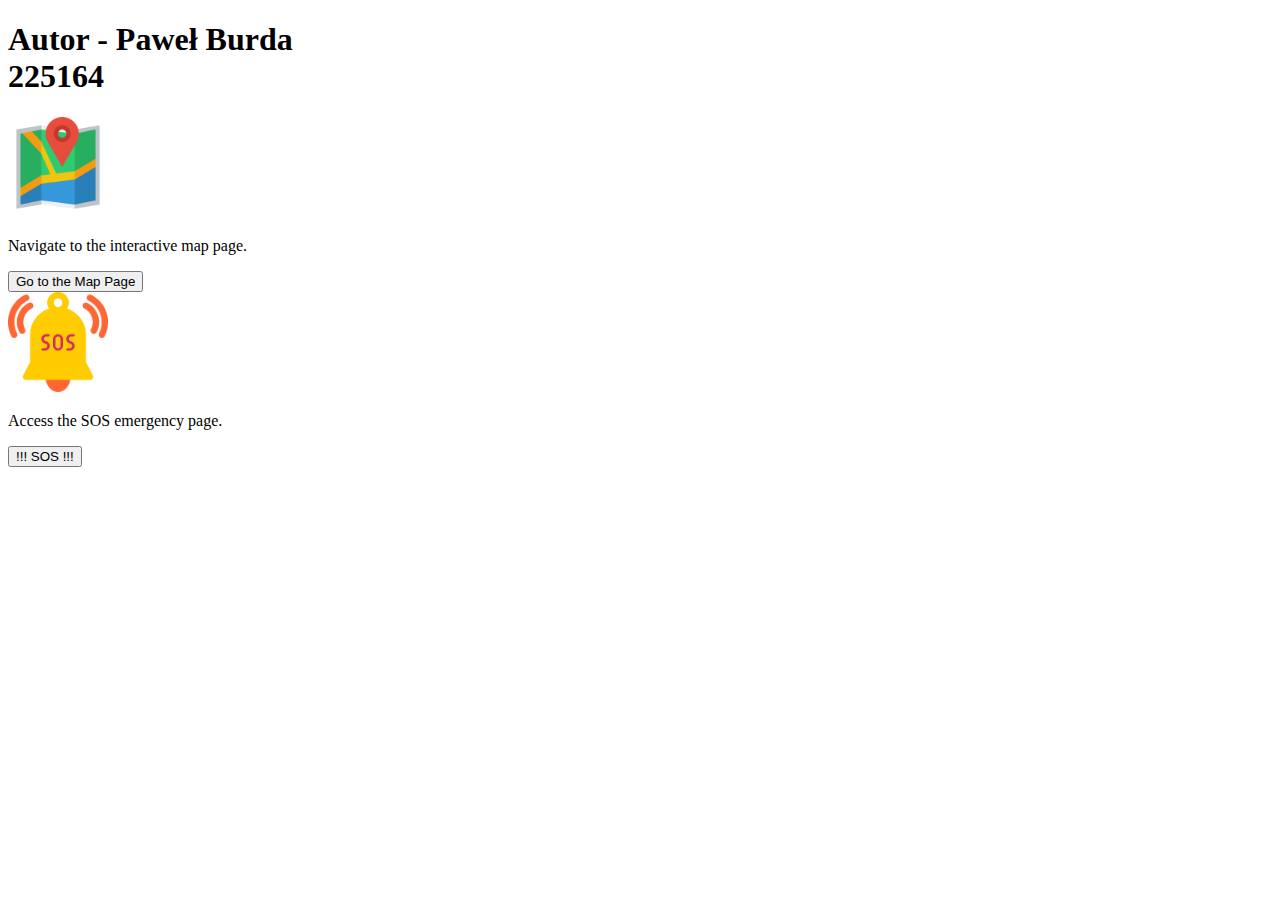
<file: index.html>
<!doctype html>
<html lang="en">
<head>
  <meta charset="utf-8">
  <title>PWA example</title>
  <link rel="manifest" href="/manifest.json">
  <link rel="stylesheet" href="css/style.css">
  <link href="https://cdn.jsdelivr.net/npm/bootstrap@5.3.6/dist/css/bootstrap.min.css" rel="stylesheet" integrity="sha384-4Q6Gf2aSP4eDXB8Miphtr37CMZZQ5oXLH2yaXMJ2w8e2ZtHTl7GptT4jmndRuHDT" crossorigin="anonymous">
  <link rel="icon" href="favicon.ico" type="image/x-icon" />
  <link rel="apple-touch-icon" href="images/hello-icon-152.png">
  <meta name="viewport" content="width=device-width, initial-scale=1.0">
</head>
<body class="fullscreen">
  <div class="container">
    <div class="container">
      <h1 class="title text-center">Autor - Paweł Burda<br/>225164</h1>
      <div class="row">
        <div class="col-md-6 text-center">
          <img src="images/map.jpg" alt="Map Icon" class="img-fluid" style="max-width: 100px;">
          <p>Navigate to the interactive map page.</p>
          <button class="btn btn-primary" onclick="window.location.href='map.html'">Go to the Map Page</button>
        </div>
        <div class="col-md-6 text-center">
          <img src="images/sos.jpg" alt="SOS Icon" class="img-fluid" style="max-width: 100px;">
          <p>Access the SOS emergency page.</p>
          <button class="btn btn-danger" onclick="window.location.href='sos.html'">!!! SOS !!!</button>
        </div>
      </div>
    </div>
  </div>
  <script src="https://cdn.jsdelivr.net/npm/bootstrap@5.3.6/dist/js/bootstrap.bundle.min.js" integrity="sha384-j1CDi7MgGQ12Z7Qab0qlWQ/Qqz24Gc6BM0thvEMVjHnfYGF0rmFCozFSxQBxwHKO" crossorigin="anonymous"></script>
  <script src="js/main.js"></script>
</body>
</html>
</file>
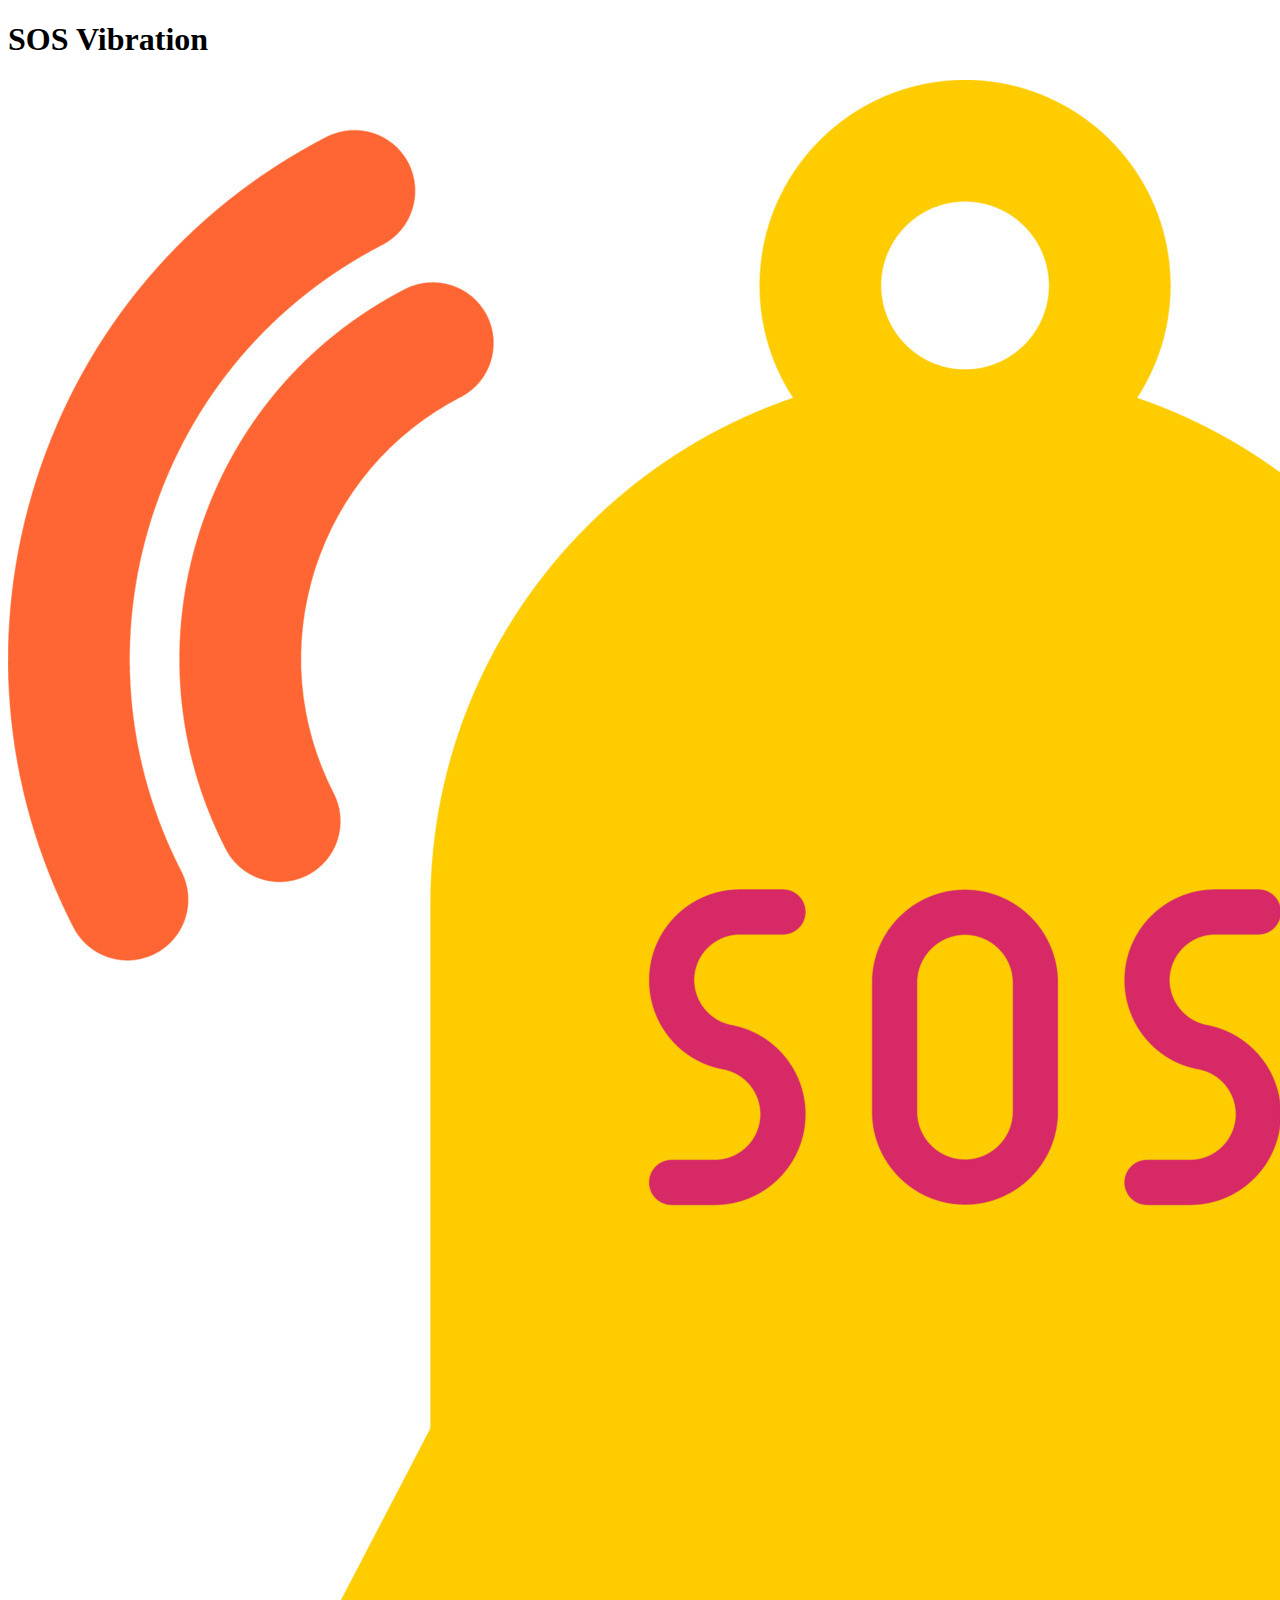
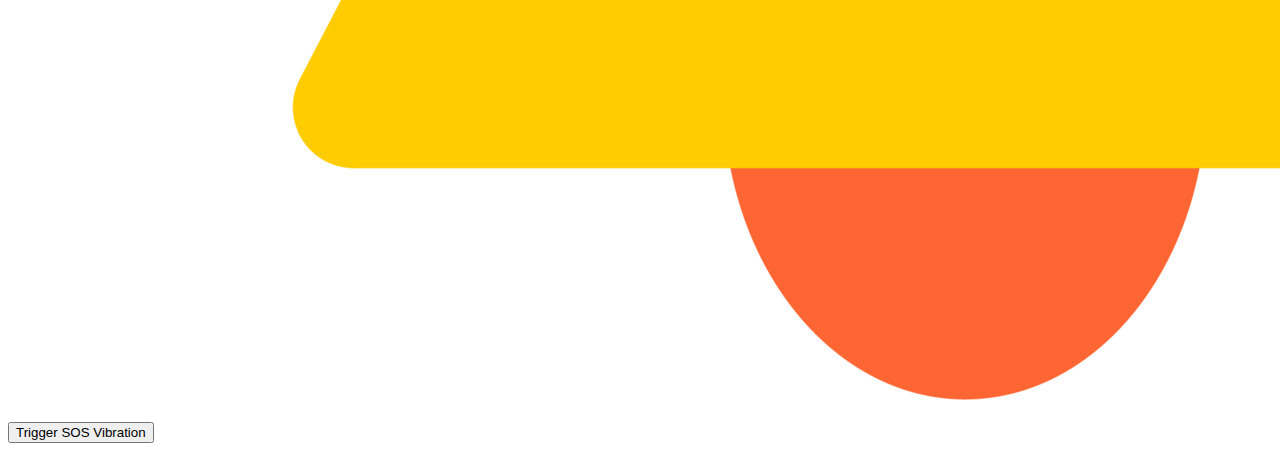
<file: sos.html>
<!doctype html>
<html lang="en">

<head>
    <meta charset="utf-8">
    <title>SOS Vibration</title>
    <link href="https://cdn.jsdelivr.net/npm/bootstrap@5.3.6/dist/css/bootstrap.min.css" rel="stylesheet"
        integrity="sha384-4Q6Gf2aSP4eDXB8Miphtr37CMZZQ5oXLH2yaXMJ2w8e2ZtHTl7GptT4jmndRuHDT" crossorigin="anonymous">
    <link rel="stylesheet" href="css/style.css">
    <meta name="viewport" content="width=device-width, initial-scale=1.0">
    <link rel="manifest" href="/manifest.json">
</head>

<body>
    <div class="container text-center mt-5">
        <h1 class="mb-4">SOS Vibration</h1>
        <div id="sosImageContainer" class="container-sm">
            <img src="images/sos.jpg" alt="SOS" class="img-fluid">
        </div>
        <br />
        <button class="btn btn-danger btn-lg btn-block mt-4" onclick="triggerVibration()">Trigger SOS Vibration</button>
    </div>

    <script>
        function triggerVibration() {

            if ('vibrate' in navigator) {
                navigator.vibrate([200, 100, 200, 100, 200, 100, 400, 100, 400, 100, 400, 100, 200, 100, 200, 100, 200]);
                console.log("SOS Vibration Triggered!");
            } else {
                alert('Vibration API is not supported on this device.');
            }
        }
    </script>
</body>

</html>
</file>
<file: css/style.css>
#map {
  margin: 0 auto;
}

#mapContainer {
  max-width: 90%;
  max-height: 70%;
  margin: auto;
  margin-top: 10px;
}
#sosImageContainer{
  max-width: 50%;
}
</file>
